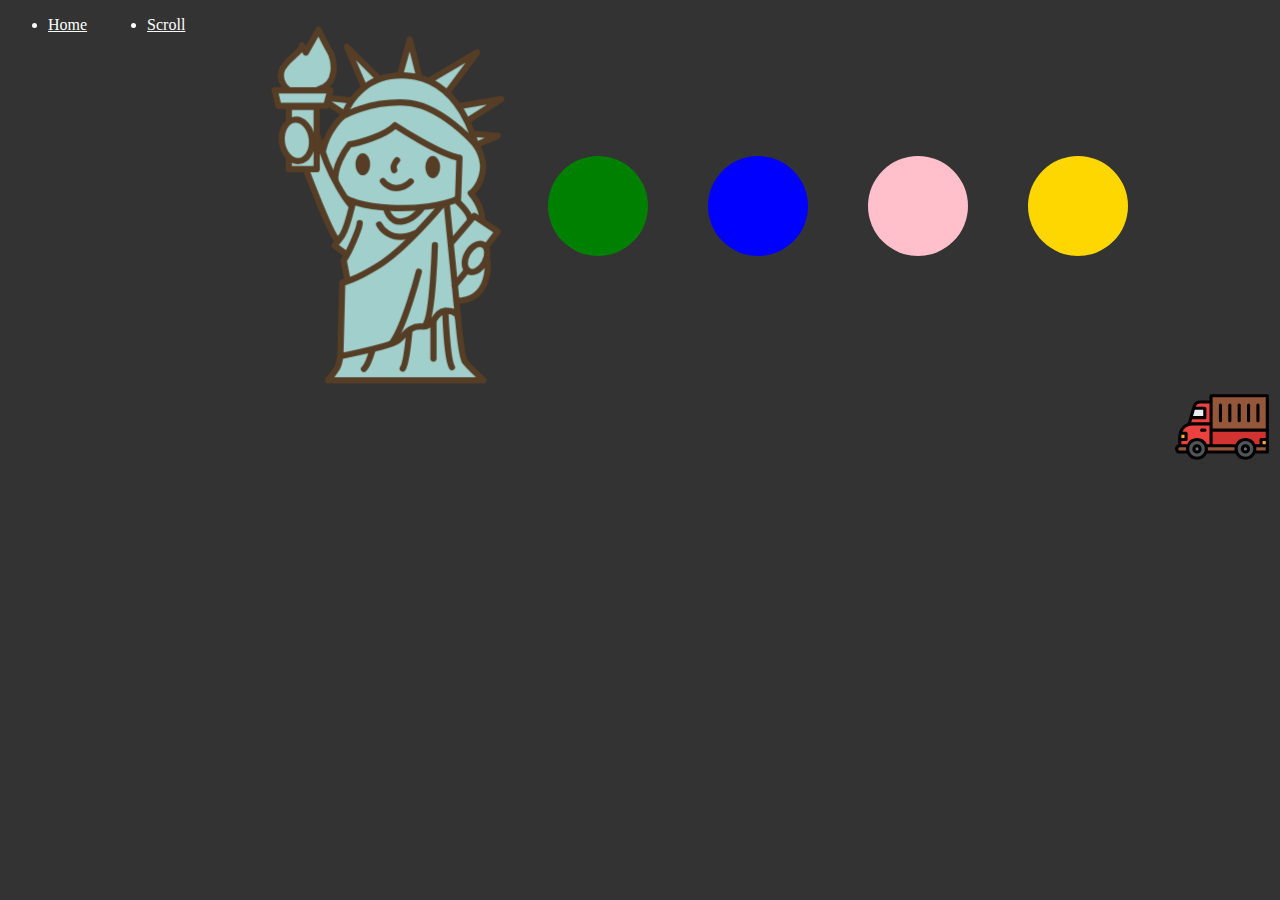
<file: index.html>
<!DOCTYPE html>
<html lang="en">
<head>
    <meta charset="UTF-8">
    <meta name="viewport" content="width=device-width, initial-scale=1.0">
    <link rel="stylesheet" href="style.css">
</head>
<body>
<ul class="menu">
    <li>
        <a href="/">Home</a>
    </li>
    <li>
        <a href="scroll.html">Scroll</a>
    </li>
</ul>

<div class="container">
    <img src="./img/liberty.svg" alt="" class="liberty">
    <div class="circle"></div>
    <div class="circle"></div>
    <div class="circle"></div>
    <div class="circle"></div>
</div>

<div class="car-container">
    <img class="car" src="./img/car.svg" alt="">
</div>

<script src="./gsap/gsap.min.js"></script>
<script src="./script.js"></script>
</body>
</html>
</file>
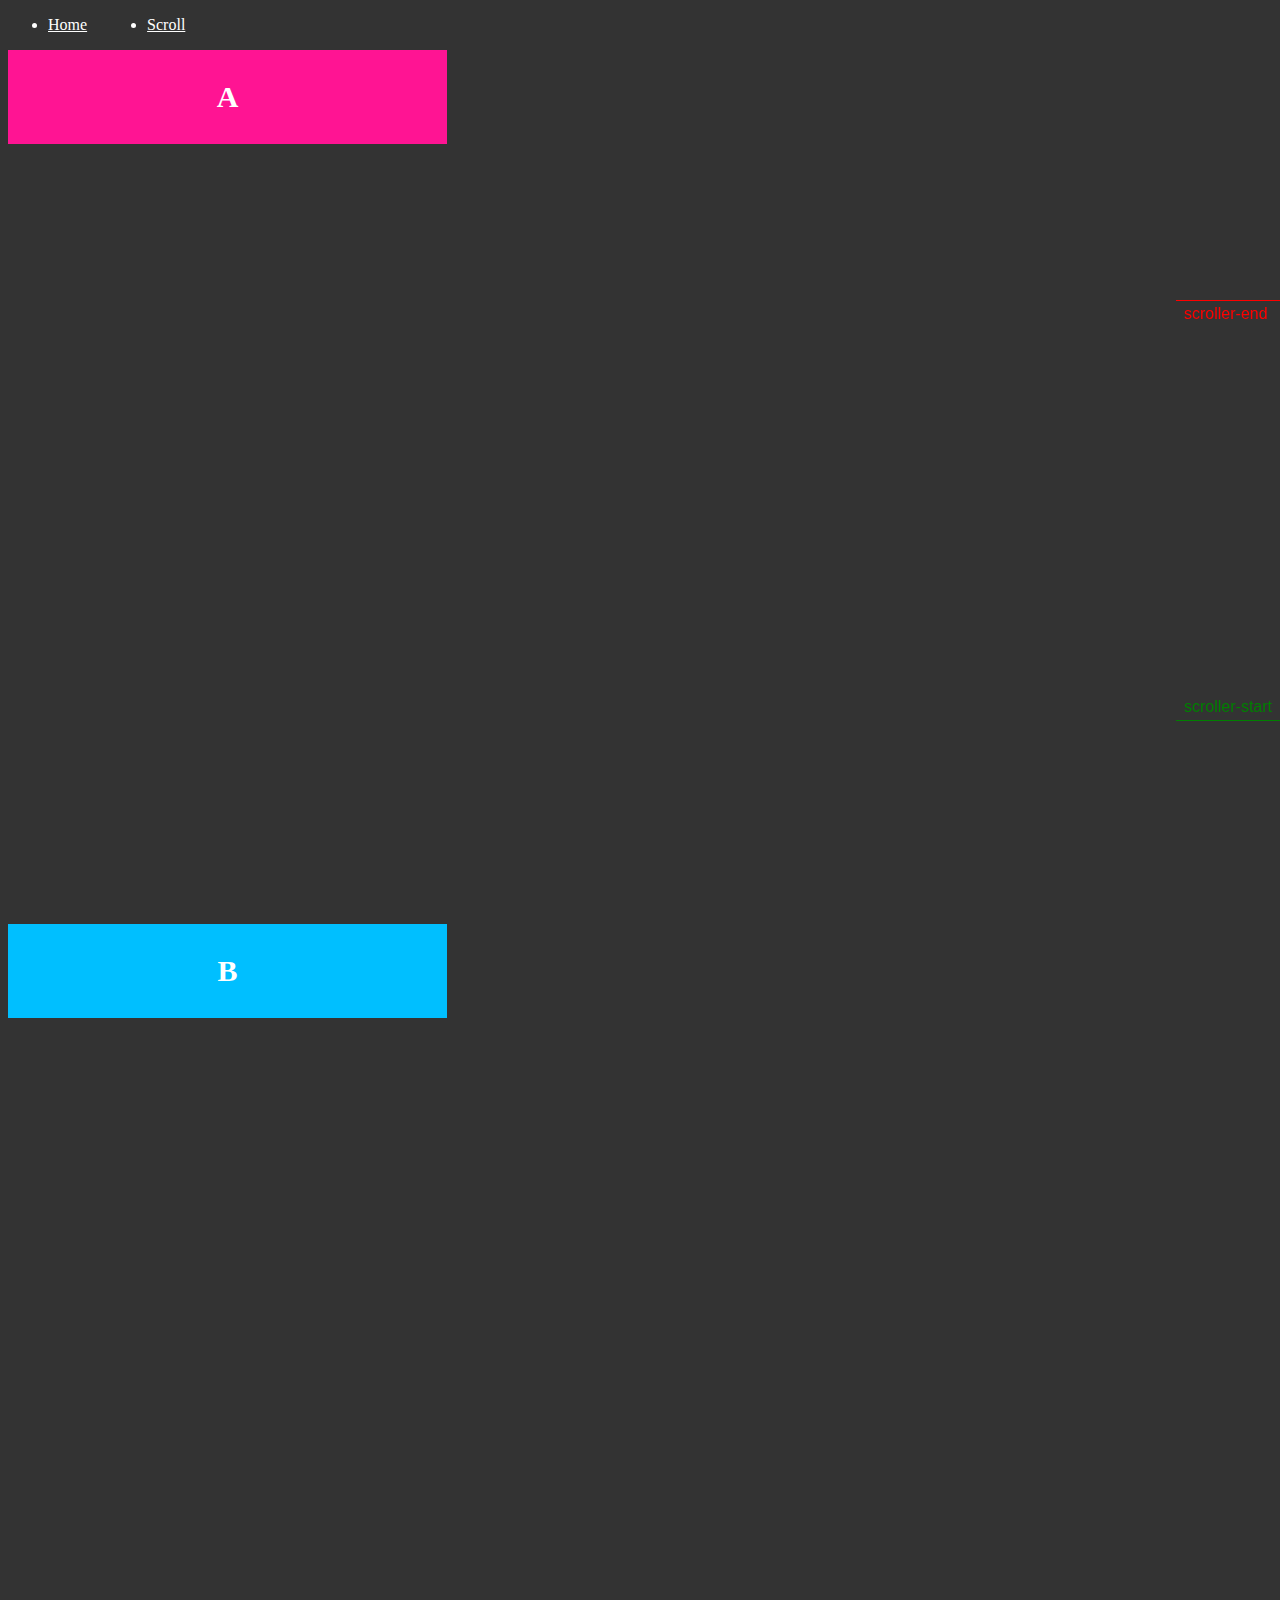
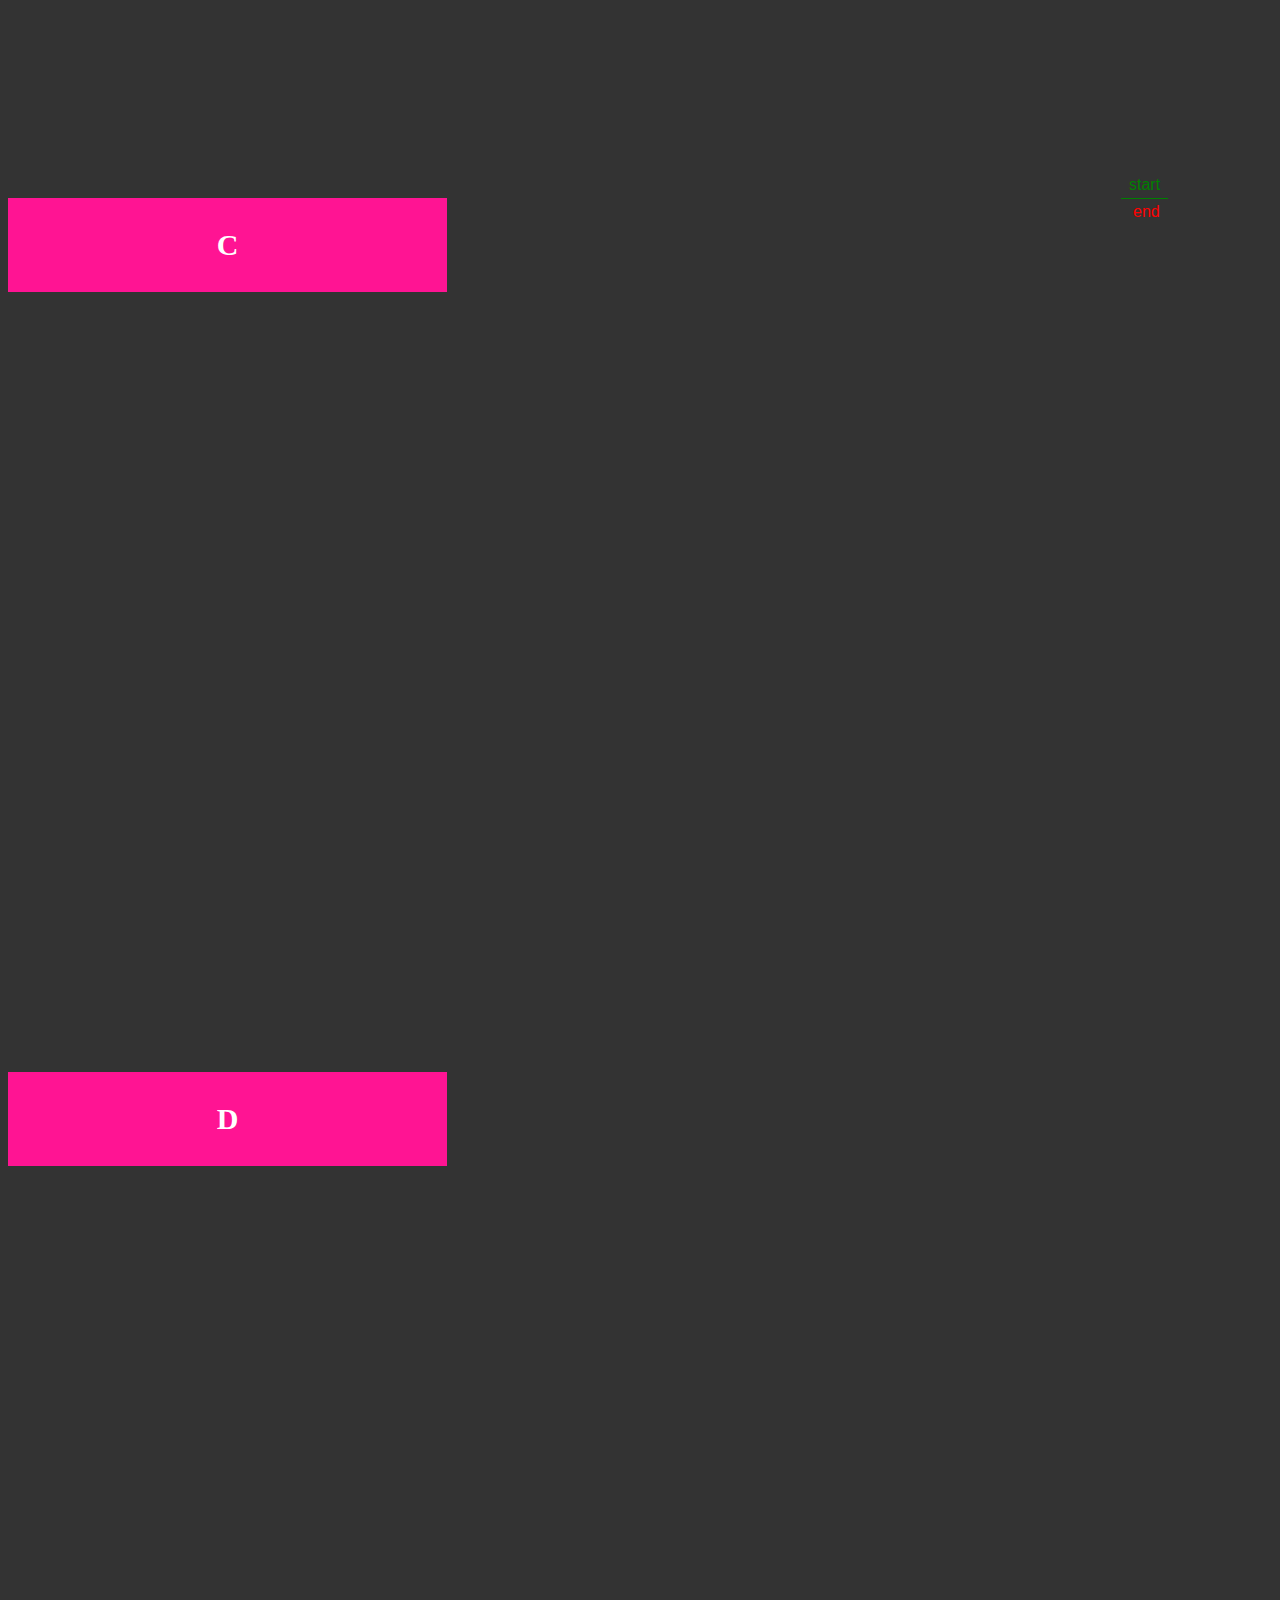
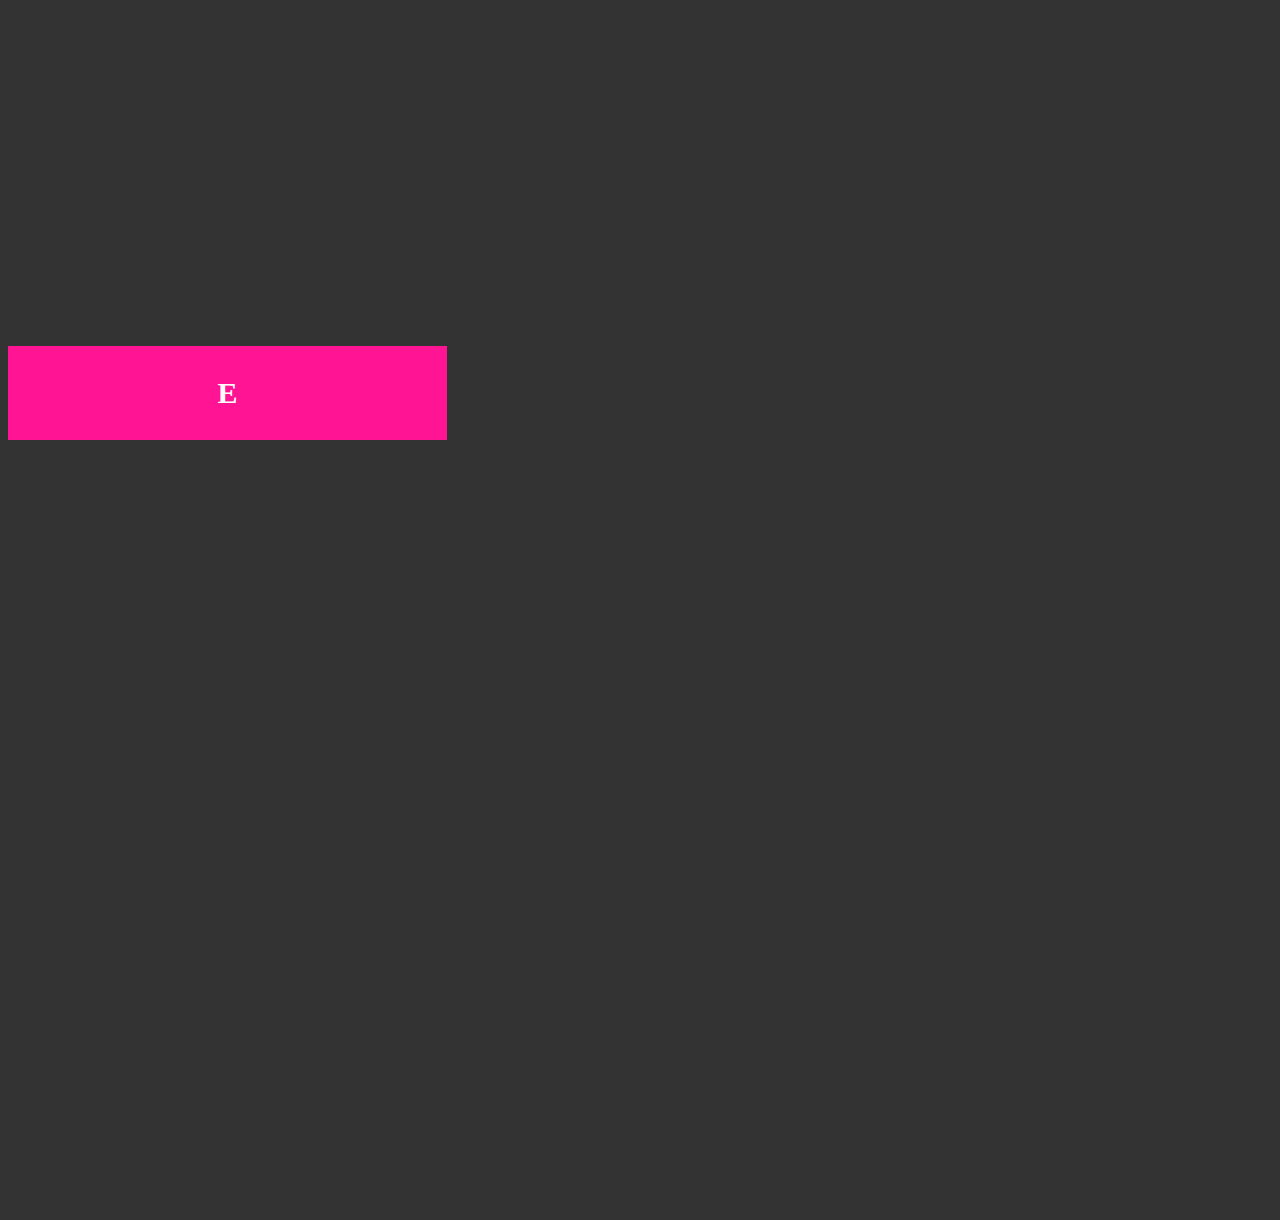
<file: scroll.html>
<!doctype html>
<html lang="en">
<head>
    <meta charset="UTF-8">
    <meta name="viewport"
          content="width=device-width, user-scalable=no, initial-scale=1.0, maximum-scale=1.0, minimum-scale=1.0">
    <meta http-equiv="X-UA-Compatible" content="ie=edge">
    <link rel="stylesheet" href="style.css">
    <title>Document</title>
</head>
<body>
<ul class="menu">
    <li>
        <a href="/">Home</a>
    </li>
    <li>
        <a href="scroll.html">Scroll</a>
    </li>
</ul>

<div class="box-wrapper">
    <div class="box a">a</div>
    <div class="box b">b</div>
    <div class="box c">c</div>
    <div class="box d">d</div>
    <div class="box e">e</div>
</div>

<script src="./gsap/gsap.min.js"></script>
<script src="./gsap/ScrollTrigger.min.js"></script>
<script src="./script.js"></script>
</body>
</html>
</file>
<file: style.css>
body {
    text-align: center;
    color: white;
    background-color: #333;
}
.container {
    display: flex;
    justify-content: center;
    align-items: center;
    margin: 20px auto;
    min-width: 1400px;
}
.liberty {
    width: 200px;
}
.circle  {
    margin-left: 60px;
    width: 100px;
    height: 100px;
    border-radius: 50%;
    background-color: green;
}
.circle:nth-of-type(2) {
    background-color: blue;
}
.circle:nth-of-type(3) {
    background-color: pink;
}
.circle:nth-of-type(4) {
    background-color: gold;
}
.car-container {
    text-align: right;
}
.car {
    width: 100px;
}
.menu {
    display: flex;
}
.menu a {
    display: block;
    margin-right: 60px;
    color: white;
}
.box-wrapper {
    margin: 0 auto;
    max-width: 1400px;
    text-align: center;
}
.box {
    display: flex;
    justify-content: center;
    align-items: center;
    margin-bottom: 780px;
    padding: 30px;
    width: 30%;
    font-size: 30px;
    font-weight: bold;
    text-transform: uppercase;
    background-color: deeppink;
}
.box:nth-of-type(2) {
    background-color: darkgreen;
}
.box:nth-of-type(2) {
    background-color: deepskyblue;
}
</file>
